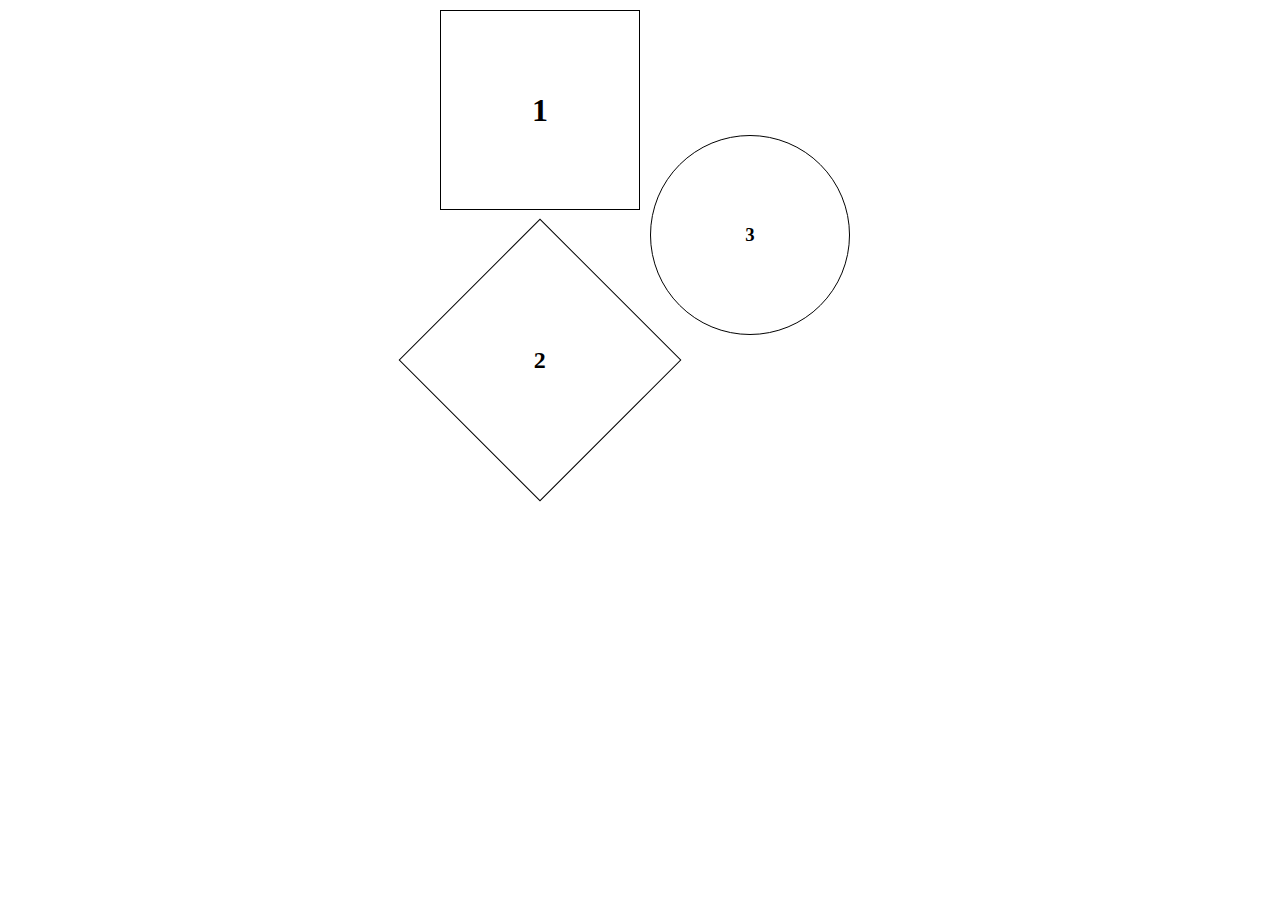
<file: first.html>
<!DOCTYPE html>
<html lang="en">
<head>
    <meta charset="UTF-8">
    <meta name="viewport" content="width=device-width, initial-scale=1.0">
    <title>new</title>

</head>
<style>
*{
    margin:0%;
    padding:0%;
    box-sizing: border-box;
}
#main{
    height: 100%;
    width: 100%;
    display: flex;
    align-items: center;
    justify-content:center;
    
}
.shape{
    margin-top:10px;
    margin-left: 10px;
    align-items: center;
    justify-content: center;
    display: flex;

    height: 200px;
    width: 200px;
    border: 1px solid black;
}
#square:hover{
    background-color: red;

}
#circle:hover{
    background-color: green;
}
#diamond:hover{
    background-color: yellow;
}
#circle{
    border-radius: 50%;
}
#diamond{
    rotate: 45deg;
    margin-top: 50px;

}
h2{
    rotate: -45deg;
}
</style>
<body>
    <div id="main">
        <div id="new">
            <div id="square" class="shape"><h1> 1 </h1></div>
        <div id= "diamond" class="shape"><h2> 2 </h2></div>
        </div>
        <div id="circle" class="shape"><h3> 3 </h3></div>
    </div>

    
</body>
</html>
</file>
